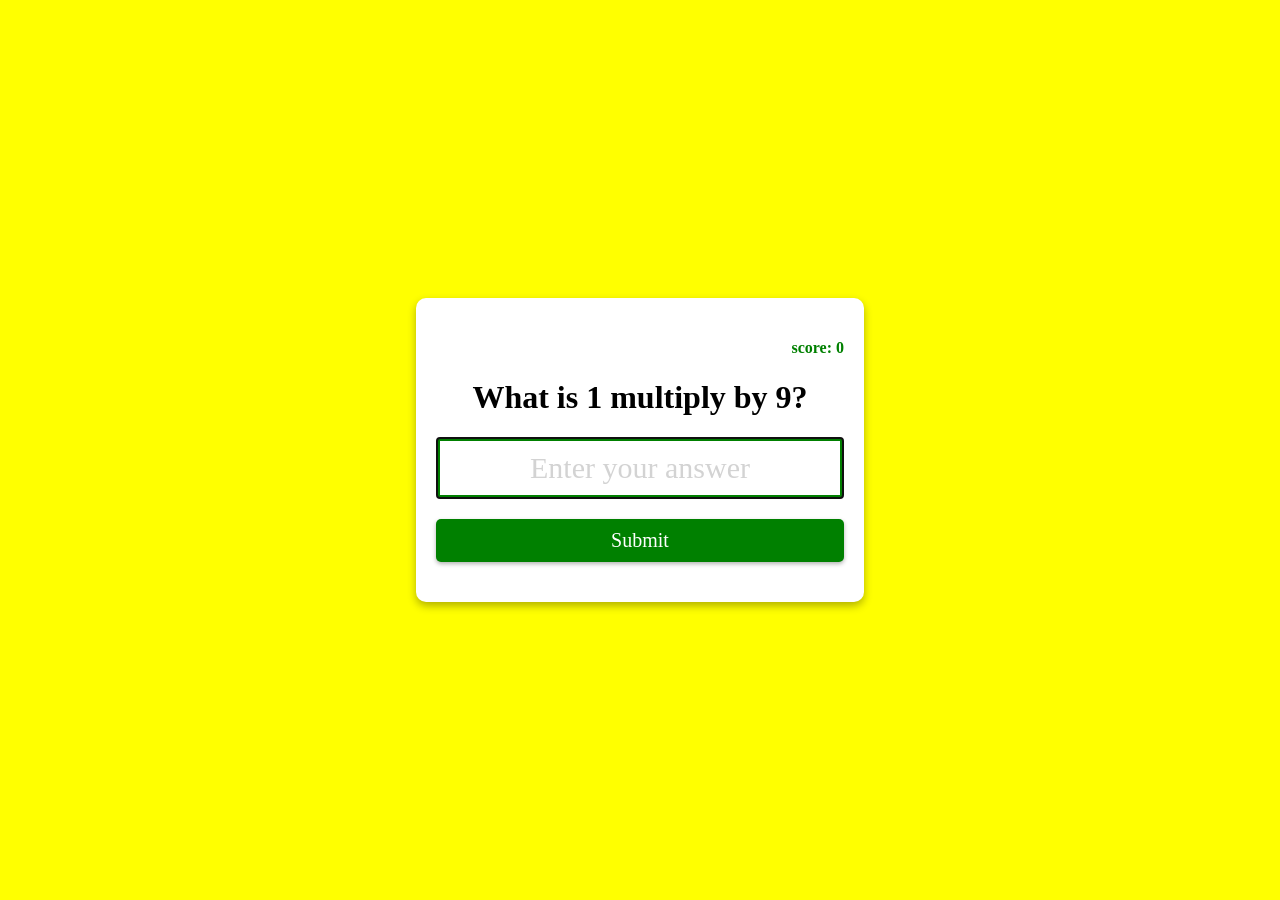
<file: multiply_quiz/index.html>
<!DOCTYPE html>
<html lang="en">
  <head>
    <meta charset="UTF-8" />
    <meta http-equiv="X-UA-Compatible" content="IE=edge" />
    <meta name="viewport" content="width=device-width, initial-scale=1.0" />
    <title>Multiplication App</title>
    <link rel="stylesheet" href="style.css" />
  </head>
  <body>
    <form class="form" id="form">
      <h4 class="score" id="score">score: 0</h4>
      <h1 id="question">What is 1 multiply by 1?</h1>
      <input
        type="text"
        class="input"
        id="input"
        placeholder="Enter your answer"
        autofocus
        autocomplete="off"
      />
      <button type="submit" class="btn">Submit</button>
    </form>
    <script src="index.js"></script>
  </body>
</html>
</file>
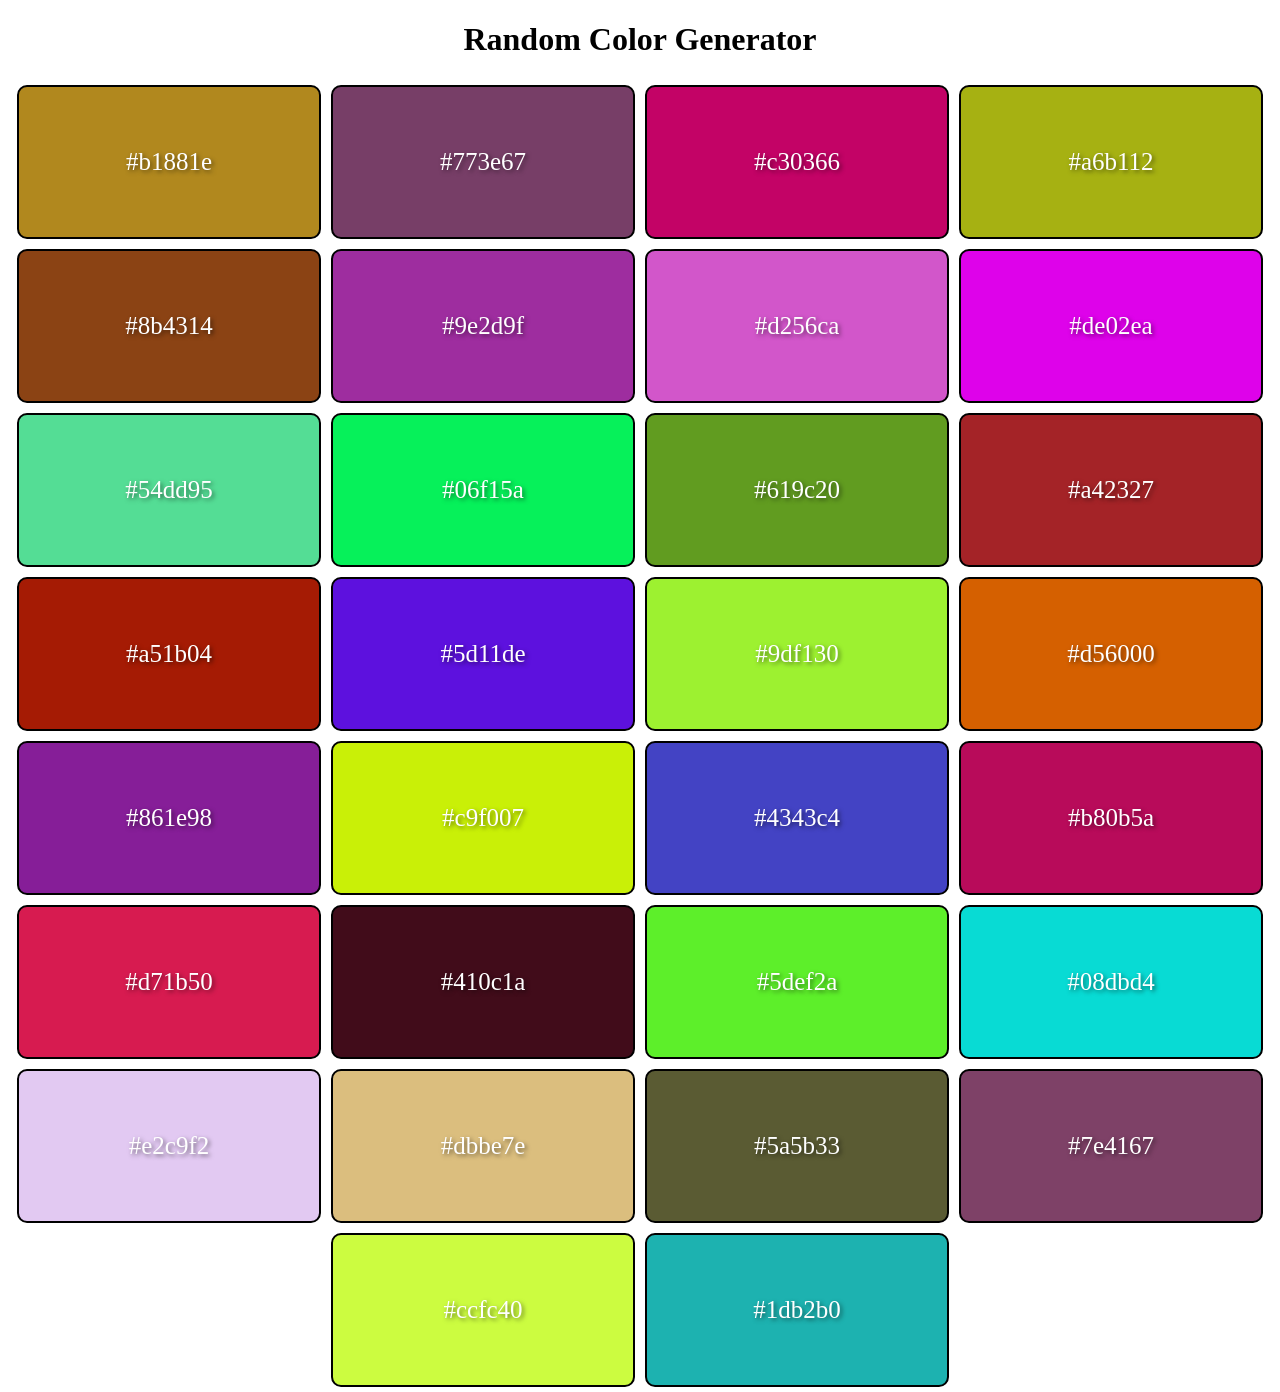
<file: random_color/index.html>
<!DOCTYPE html>
<html lang="en">
  <head>
    <meta charset="UTF-8" />
    <meta http-equiv="X-UA-Compatible" content="IE=edge" />
    <meta name="viewport" content="width=device-width, initial-scale=1.0" />
    <title>Random Color Generator</title>
    <link rel="stylesheet" href="style.css" />
  </head>
  <body>
    <h1>Random Color Generator</h1>
    <div class="container"></div>
    <script src="script.js"></script>
  </body>
</html>
</file>
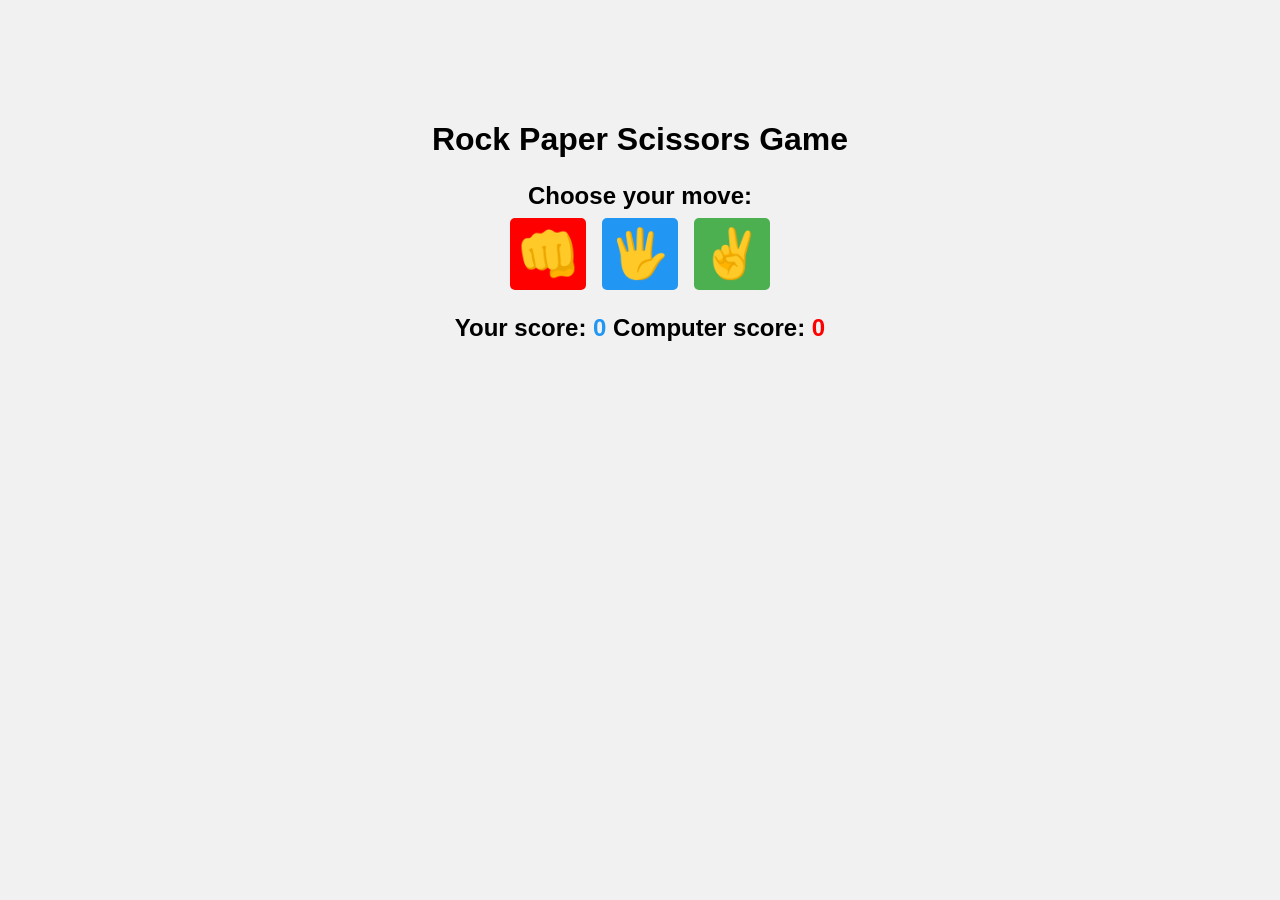
<file: rockpapersciror/index.html>
<!DOCTYPE html>
<html lang="en">
<head>
    <meta charset="UTF-8">
    <meta http-equiv="X-UA-Compatible" content="IE=edge">
    <meta name="viewport" content="width=device-width, initial-scale=1.0">
    <title>Rock Paper Scissors Game</title>
    <link rel="stylesheet" href="style.css">
</head>
<body>
    <h1>Rock Paper Scissors Game</h1>
    <p>Choose your move:</p>
    <div class="buttons">
        <button id="rock">&#x1F44A;</button>
        <button id="paper">&#x1f590;</button>
        <button id="scissors">&#x270c;</button>
    </div>
    <p id="result"></p>
    <p id="scores">
        Your score: <span id="user-score">0</span>
        Computer score: <span id="computer-score">0</span>
    </p>
    <script src="index.js"></script>
</body>
</html>
</file>
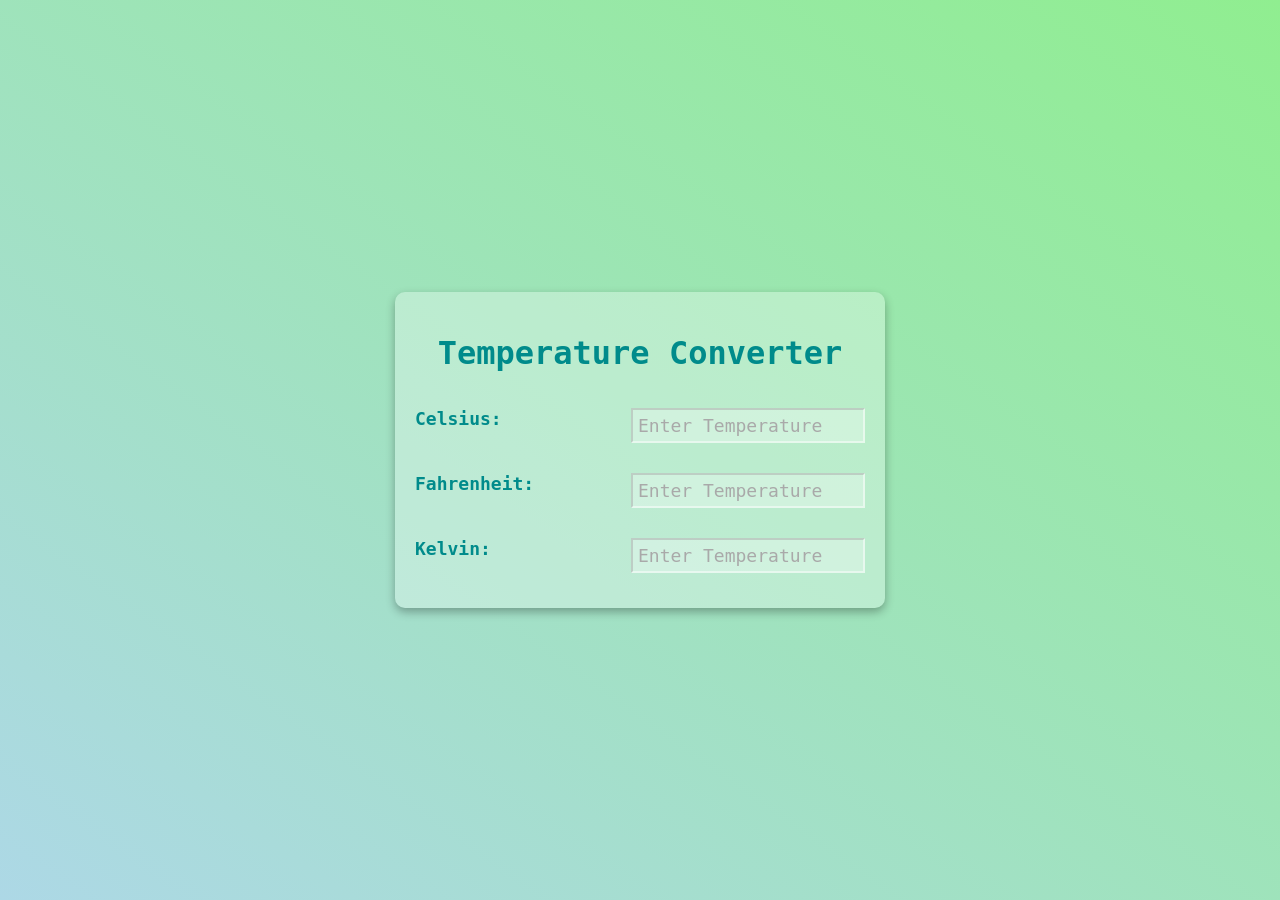
<file: temperture_convert/index.html>
<!DOCTYPE html>
<html lang="en">
  <head>
    <meta charset="UTF-8" />
    <meta http-equiv="X-UA-Compatible" content="IE=edge" />
    <meta name="viewport" content="width=device-width, initial-scale=1.0" />
    <title>Temperature Converter</title>
    <link rel="stylesheet" href="style.css" />
  </head>
  <body>
    <div class="container">
      <h1 class="heading">Temperature Converter</h1>
      <div class="temp-container">
        <label for="celsius">Celsius:</label>
        <input
          onchange="computeTemp(event)"
          type="number"
          name="celsius"
          id="celsius"
          placeholder="Enter Temperature"
          class="input"
        />
      </div>
      <div class="temp-container">
        <label for="fahrenheit">Fahrenheit:</label>
        <input
          onchange="computeTemp(event)"
          type="number"
          name="fahrenheit"
          id="fahrenheit"
          placeholder="Enter Temperature"
          class="input"
        />
      </div>
      <div class="temp-container">
        <label for="kelvin">Kelvin:</label>
        <input
          onchange="computeTemp(event)"
          type="number"
          name="kelvin"
          id="kelvin"
          placeholder="Enter Temperature"
          class="input"
        />
      </div>
    </div>
    <script src="index.js"></script>
  </body>
</html>
</file>
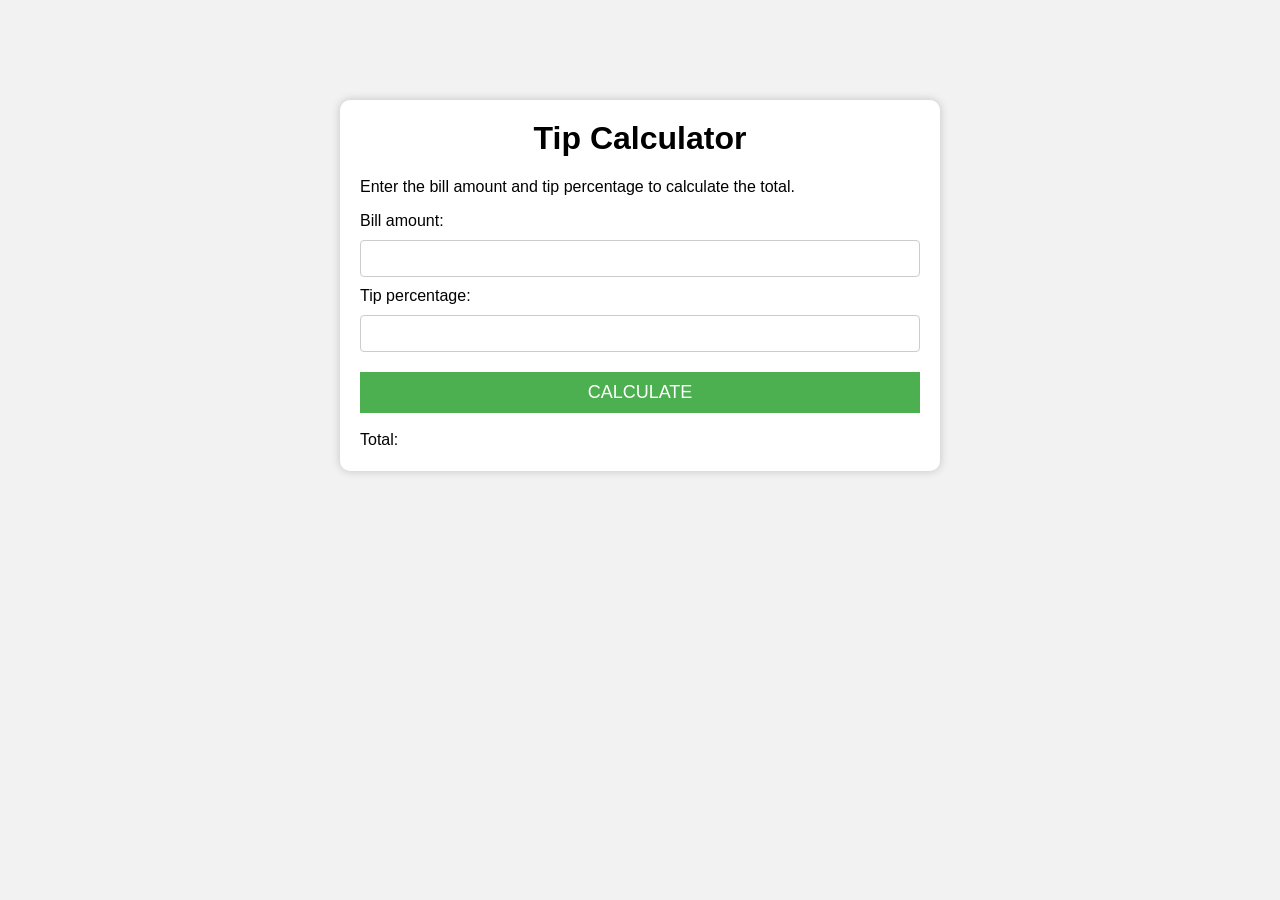
<file: tip_cal/index.html>
<!DOCTYPE html>
<html lang="en">
<head>
    <meta charset="UTF-8">
    <meta http-equiv="X-UA-Compatible" content="IE=edge">
    <meta name="viewport" content="width=device-width, initial-scale=1.0">
    <title>Tip Calculator</title>
    <link rel="stylesheet" href="style.css">
</head>
<body>
    <div class="container">
        <h1>Tip Calculator</h1>
        <p>Enter the bill amount and tip percentage to calculate the total.</p>
        <label for="bill">Bill amount:</label>
        <input type="number" id="bill">
        <br/>
        <label for="tip">Tip percentage:</label>
        <input type="number" id="tip">
        <br/>
        <button id="calculate">Calculate</button>
        <br/>
        <label for="total">Total:</label>
        <span id="total"></span>

    </div>
    <script src="index.js"></script>
</body>
</html>
</file>
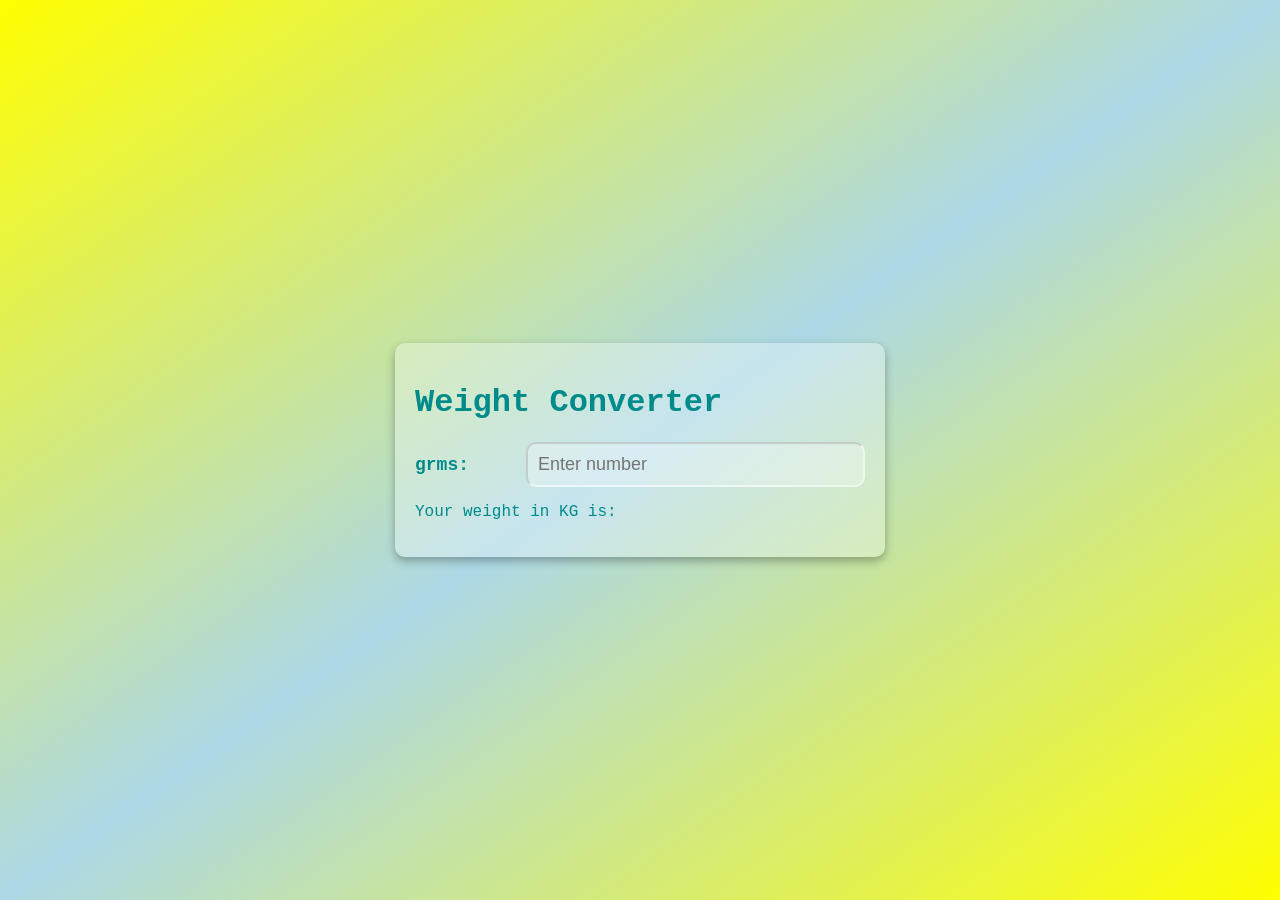
<file: Weight_converter/index.html>
<!DOCTYPE html>
<html lang="en">
<head>
    <meta charset="UTF-8">
    <meta http-equiv="X-UA-Compatible" content="IE=edge">
    <meta name="viewport" content="width=device-width, initial-scale=1.0">
    <title>Weight Converter</title>
    <link rel="stylesheet" href="style.css">
</head>
<body>
    <div class="container">
        <h1 class="heading">Weight Converter</h1>
        <div class="input-container">
            <label for="pounds">grms:</label>
            <input type="number" id="input" class="input" step=".1" placeholder="Enter number">
        </div>
        <p>Your weight in KG is: <span id="result"></span></p>
        <p class="error" id="error"></p>
    </div>
    <script src="script.js"></script>
</body>
</html>
</file>
<file: multiply_quiz/style.css>
body {
  margin: 0;
  display: flex;
  justify-content: center;
  height: 100vh;
  align-items: center;
  text-align: center;
  background-color: yellow;
  font-family: cursive;
}

.form {
  background-color: white;
  padding: 20px;
  box-shadow: 0 4px 8px rgba(0, 0, 0, 0.3);
  border-radius: 10px;
  margin: 10px;
}

.input {
  display: block;
  width: 100%;
  box-sizing: border-box;
  font-size: 30px;
  text-align: center;
  padding: 10px;
  border: solid 4px green;
  color: green;
}

.input::placeholder {
  color: lightgray;
  font-family: cursive;
}

.btn {
  background-color: green;
  color: white;
  border: none;
  display: block;
  width: 100%;
  padding: 10px;
  font-size: 20px;
  font-family: cursive;
  margin: 20px 0;
  border-radius: 5px;
  box-shadow: 0 2px 4px rgba(0, 0, 0, 0.3);
  cursor: pointer;
}

.btn:hover {
  filter: brightness(0.9);
}

.score {
  color: green;
  text-align: right;
}
</file>
<file: random_color/style.css>
body {
  margin: 0;
  font-family: cursive;
}

h1 {
  text-align: center;
}

.container {
  display: flex;
  flex-wrap: wrap;
  justify-content: center;
}

.color-container {
  background-color: orange;
  width: 300px;
  height: 150px;
  color: white;
  margin: 5px;
  display: flex;
  justify-content: center;
  align-items: center;
  font-size: 25px;
  text-shadow: 2px 2px 4px rgba(0, 0, 0, 0.5);
  border: solid black 2px;
  border-radius: 10px;
}
</file>
<file: rockpapersciror/style.css>
body {
  background-color: #f1f1f1;
  font-family: "Arial", sans-serif;
  margin: 0;
  padding: 0;
}

h1 {
  font-size: 2rem;
  text-align: center;
  padding-top: 100px;
}

p {
  font-size: 1.5rem;
  font-weight: 600;
  text-align: center;
  margin-bottom: 0.5rem;
}

.buttons {
  display: flex;
  justify-content: center;
}

button {
  border: none;
  font-size: 3rem;
  margin: 0 0.5rem;
  padding: 0.5rem;
  cursor: pointer;
  border-radius: 5px;
  transition: all 0.3s ease-in-out;
}

button:hover {
  opacity: 0.7;
}

#rock {
  background-color: #ff0000;
}

#paper {
  background-color: #2196f3;
}

#scissors {
  background-color: #4caf50;
}

#user-score {
  color: #2196f3;
}

#computer-score {
  color: #ff0000;
}
</file>
<file: temperture_convert/style.css>
body {
  margin: 0;
  background: linear-gradient(to left bottom, lightgreen, lightblue);
  min-height: 100vh;
  display: flex;
  justify-content: center;
  align-items: center;
  font-family: monospace;
  color: darkcyan;
}

.container {
  background: rgba(255, 255, 255, 0.3);
  padding: 20px;
  box-shadow: 0 4px 10px rgba(0, 0, 0, 0.3);
  border-radius: 10px;
  width: 85%;
  max-width: 450px;
  min-width: 350px;
  display: flex;
  flex-direction: column;
  align-items: center;
}

.heading {
  font-size: 32px;
}

.temp-container {
  width: 100%;
  padding: 15px;
  font-weight: bold;
  font-size: 18px;
}

.input {
  width: 220px;
  font-family: monospace;
  padding: 5px;
  float: right;
  outline: none;
  background: rgba(255, 255, 255, 0.3);
  border-color: rgba(255, 255, 255, 0.5);
  color: darkgreen;
  font-size: 18px;
}


.input::placeholder{
    color: darkgray;
}
</file>
<file: tip_cal/style.css>
* {
  box-sizing: border-box;
}

body {
  background-color: #f2f2f2;
  font-family: "Helvetica", sans-serif;
}

.container {
  background-color: white;
  max-width: 600px;
  margin: 100px auto;
  padding: 20px;
  box-shadow: 0 0 10px rgba(0, 0, 0, 0.2);
  border-radius: 10px;
}

h1 {
  margin-top: 0;
  text-align: center;
}

input {
  padding: 10px;
  border: 1px solid #ccc;
  border-radius: 4px;
  margin: 10px 0;
  width: 100%;
}

button {
  background-color: #4caf50;
  color: white;
  padding: 10px;
  border: none;
  cursor: pointer;
  margin: 10px 0;
  width: 100%;
  font-size: 18px;
  text-transform: uppercase;
  transition: background-color 0.2s ease;
}

button:hover {
  background-color: #45a049;
}

#total {
  font-size: 24px;
  font-weight: bold;
  margin-top: 10px;
}
</file>
<file: Weight_converter/style.css>
body{
    margin: 0;
    background: linear-gradient(to left top, yellow, lightblue, yellow);
    min-height: 100vh;
    display: flex;
    justify-content: center;
    align-items: center;
    font-family: 'Courier New', Courier, monospace;
    color: darkcyan;
}

.container{
    background: rgba(255,255,255,0.3);
    padding: 20px;
    box-shadow: 0 4px 10px rgba(0,0,0,.3);
    border-radius: 10px;
    width: 85%;
    max-width: 450px;
}

.input-container{
    display: flex;
    justify-content: space-between;
    align-items: center;
    font-size: 18px;
    font-weight: 700;
}

.input{
    padding: 10px;
    width: 70%;
    background: rgba(255,255,255,0.3);
    border-color: rgba(255,255,255,0.5);
    font-size: 18px;
    border-radius: 10px;
    color: darkgreen;
    outline: none;
}

.error{
    color: red;
}
</file>
